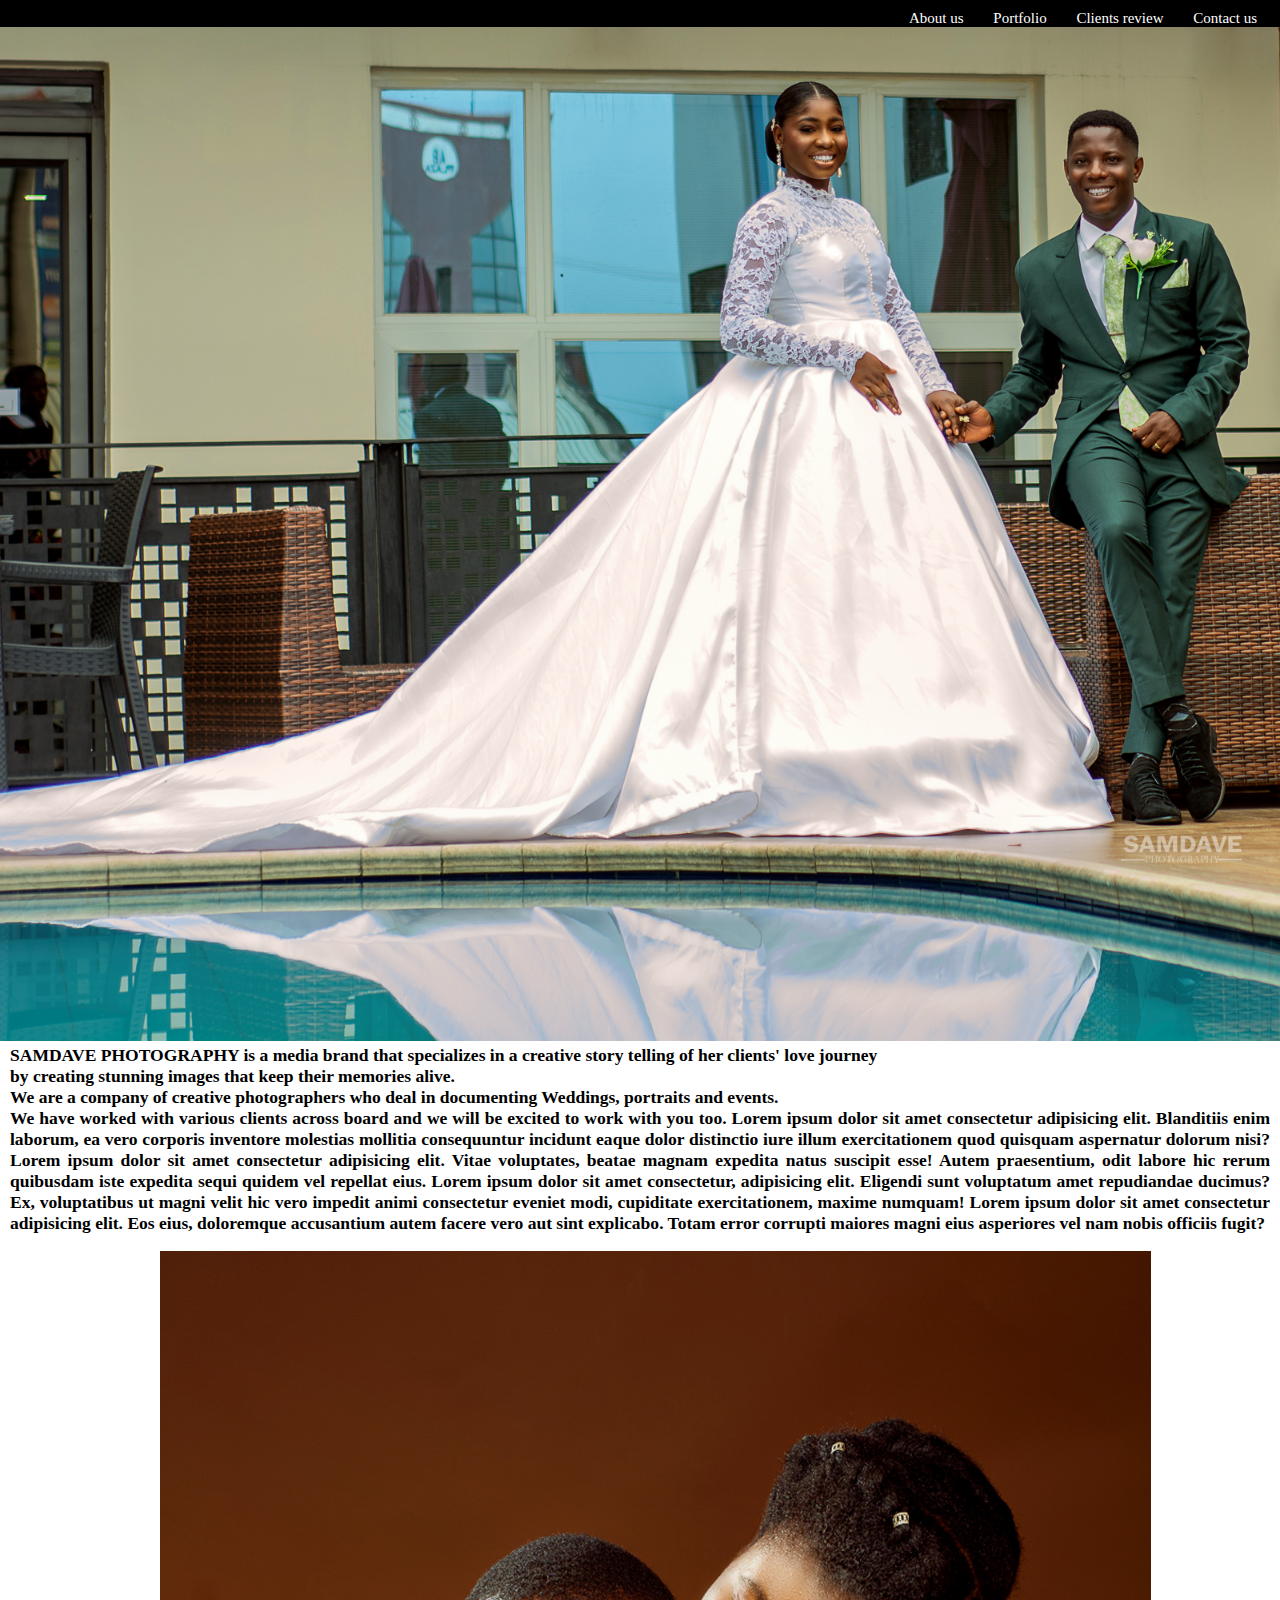
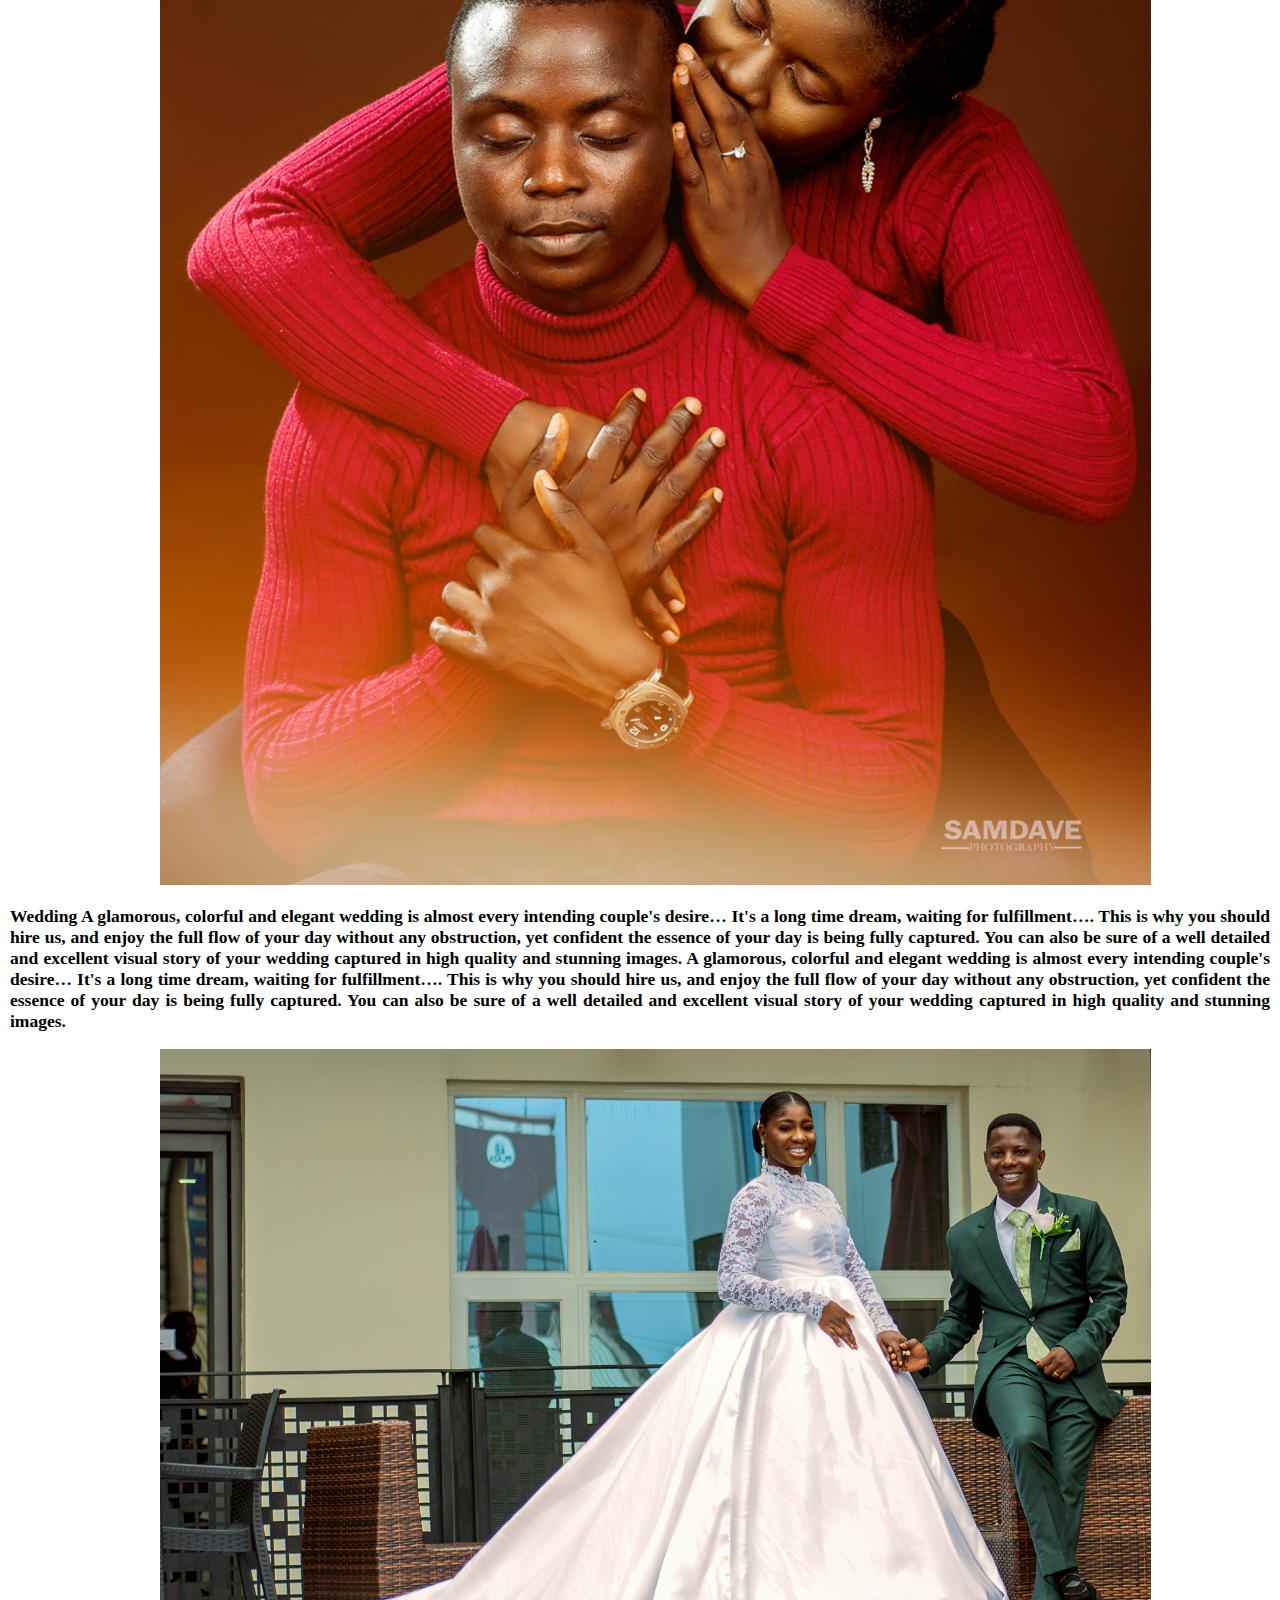
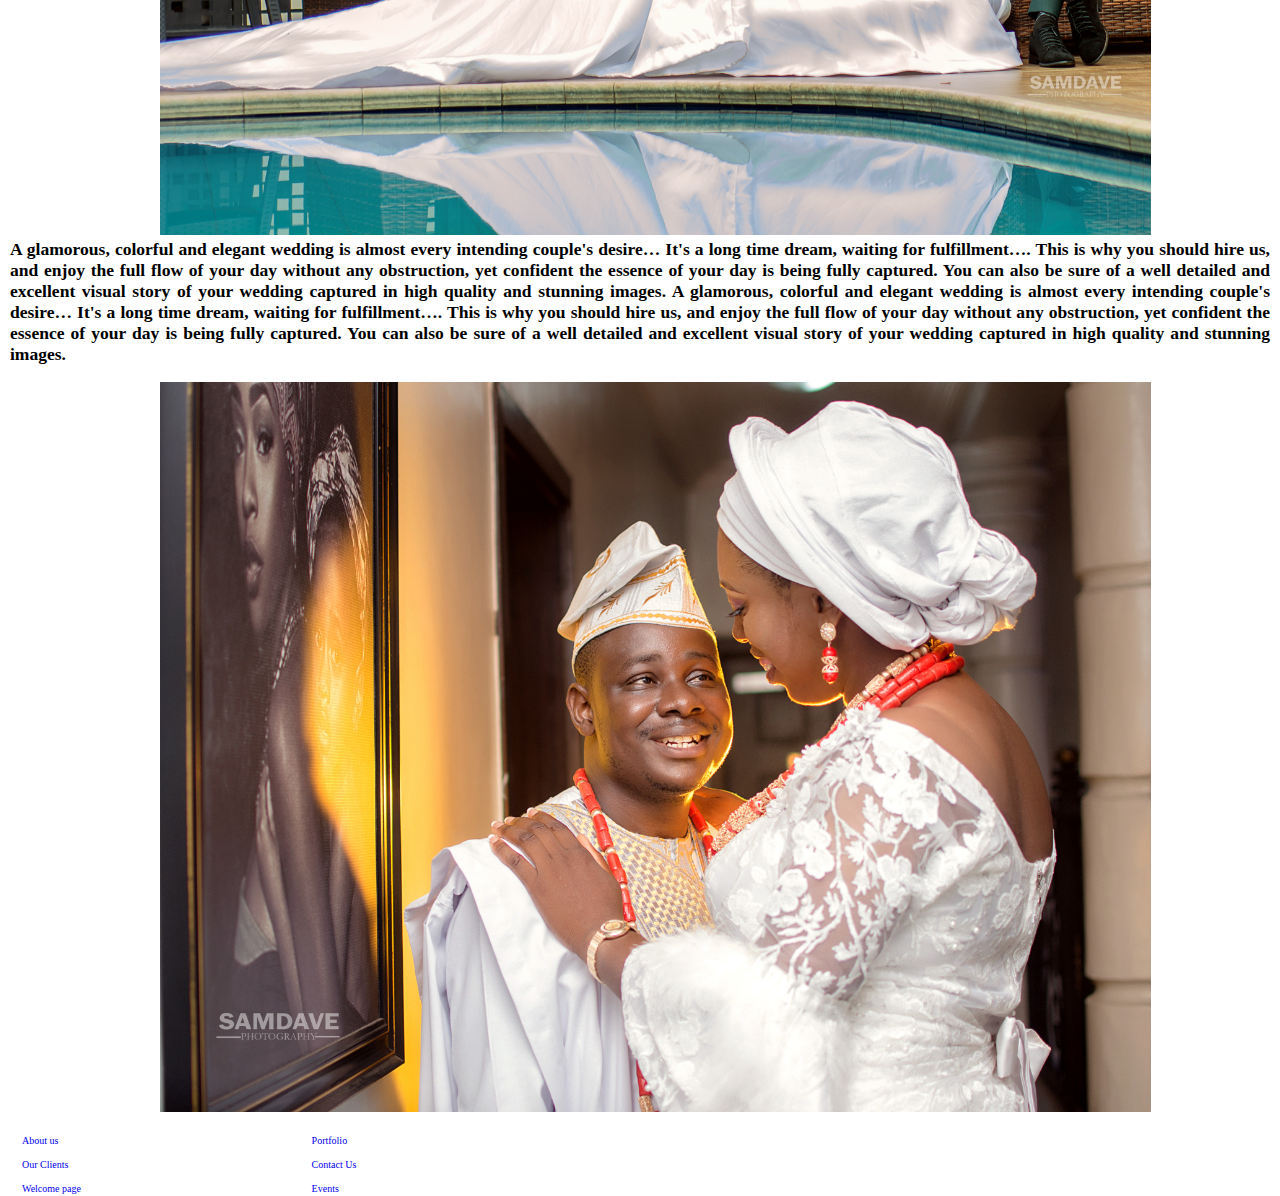
<file: index.html>
<!DOCTYPE html>
<html lang="en">
<head>
    <meta charset="UTF-8"> 
    <meta http-equiv="X-UA-Compatible" content="IE=edge">
    <meta name="viewport" content="width=device-width, initial-scale=1.0">
    <title>Welcome Home</title>
    <link rel="stylesheet" href="page.css">
    <style>
        /* body{
            font-family: 'Lucida Sans', 'Lucida Sans Regular', 'Lucida Grande', 'Lucida Sans Unicode', Geneva, Verdana, sans-serif;
        } */
        
    </style>
</head>
<body>
        <div class="front">
            <div class="logo">
                <div class="options">
                    <nav>
                        <ul>
                            <li><a href="About.html">About us</a></li>
                            <li><a href="Portfolio.html">Portfolio</a></li>
                            <li><a href="clients.html">Clients review</a></li>
                            <li><a href="Contact.html">Contact us</a></li>
                        </ul>
                    </nav>
                </div>
            </div>     
        </div>
    <div class="abou">
       <nav class="fpic"> <img src="/wedding/DSC_3196.jpg" alt=""></nav>
        <h3>
            
        SAMDAVE PHOTOGRAPHY is a media brand that specializes in a creative story telling of her clients' love journey <br> by creating stunning images that keep their memories alive. <br>
We are a company of creative photographers who deal in documenting Weddings, portraits and events.
<br> We have worked with various clients across board and we will be excited to work with you too.
Lorem ipsum dolor sit amet consectetur adipisicing elit. Blanditiis enim laborum, ea vero corporis inventore molestias mollitia consequuntur incidunt eaque dolor distinctio iure illum exercitationem quod quisquam aspernatur dolorum nisi? Lorem ipsum dolor sit amet consectetur adipisicing elit. Vitae voluptates, beatae magnam expedita natus suscipit esse! Autem praesentium, odit labore hic rerum quibusdam iste expedita sequi quidem vel repellat eius. Lorem ipsum dolor sit amet consectetur, adipisicing elit. Eligendi sunt voluptatum amet repudiandae ducimus? Ex, voluptatibus ut magni velit hic vero impedit animi consectetur eveniet modi, cupiditate exercitationem, maxime numquam! Lorem ipsum dolor sit amet consectetur adipisicing elit. Eos eius, doloremque accusantium autem facere vero aut sint explicabo. Totam error corrupti maiores magni eius asperiores vel nam nobis officiis fugit?
        </h3>
    </div>
    <br>
    <div class="picture">
        <img src="DSC_850011.jpg" width="400px
        " alt=""> <br>
<br><div class="abou">
        <h3>
            Wedding 
A glamorous, colorful and elegant wedding is almost every intending couple's desire… 
It's a long time dream, waiting for fulfillment….
This is why you should hire us, and enjoy the full flow of your day without any obstruction, yet confident the essence of your day is being fully captured.
You can also be sure of a well detailed and excellent visual story of your wedding captured in high quality and stunning images.
A glamorous, colorful and elegant wedding is almost every intending couple's desire… 
It's a long time dream, waiting for fulfillment….
This is why you should hire us, and enjoy the full flow of your day without any obstruction, yet confident the essence of your day is being fully captured.
You can also be sure of a well detailed and excellent visual story of your wedding captured in high quality and stunning images.

        </h3></div> <br>
        <img src="/frontpage pictures/DSC_3196.jpg" width="400px
            " alt=""> <br>
           <div class="abou"> <h3>A glamorous, colorful and elegant wedding is almost every intending couple's desire… 
                It's a long time dream, waiting for fulfillment….
                This is why you should hire us, and enjoy the full flow of your day without any obstruction, yet confident the essence of your day is being fully captured.
                You can also be sure of a well detailed and excellent visual story of your wedding captured in high quality and stunning images.
                A glamorous, colorful and elegant wedding is almost every intending couple's desire… 
It's a long time dream, waiting for fulfillment….
This is why you should hire us, and enjoy the full flow of your day without any obstruction, yet confident the essence of your day is being fully captured.
You can also be sure of a well detailed and excellent visual story of your wedding captured in high quality and stunning images.
</h3></div> <br>
        
            <img src="/frontpage pictures/DSC_1919.jpg" width="200px
            " alt=""> 

            
    </div>
    
    <br>

<!-- Table -->
    <table width="40%", style="margin-left: 20px; font-size: 10px; background-color: white; color: black;" >
        
        <tr>
            <td><a href="About.html">About us</a></td>
            <td><a href="portfolio.html"> Portfolio</a></td>
        </tr>
        <tr>
            <td> <br><a href="clients.html"> Our Clients</a></td>
            <td> <br><a href="Contact.html"> Contact Us</a></td>
        </tr>
        
        <tr>
            <td> <br><a href="index.html"> Welcome page</a></td>
            <td> <br><a href="Events.html"> Events</a></td>
        </tr>
        
    </table>
 
    
</body>
</html>
</file>
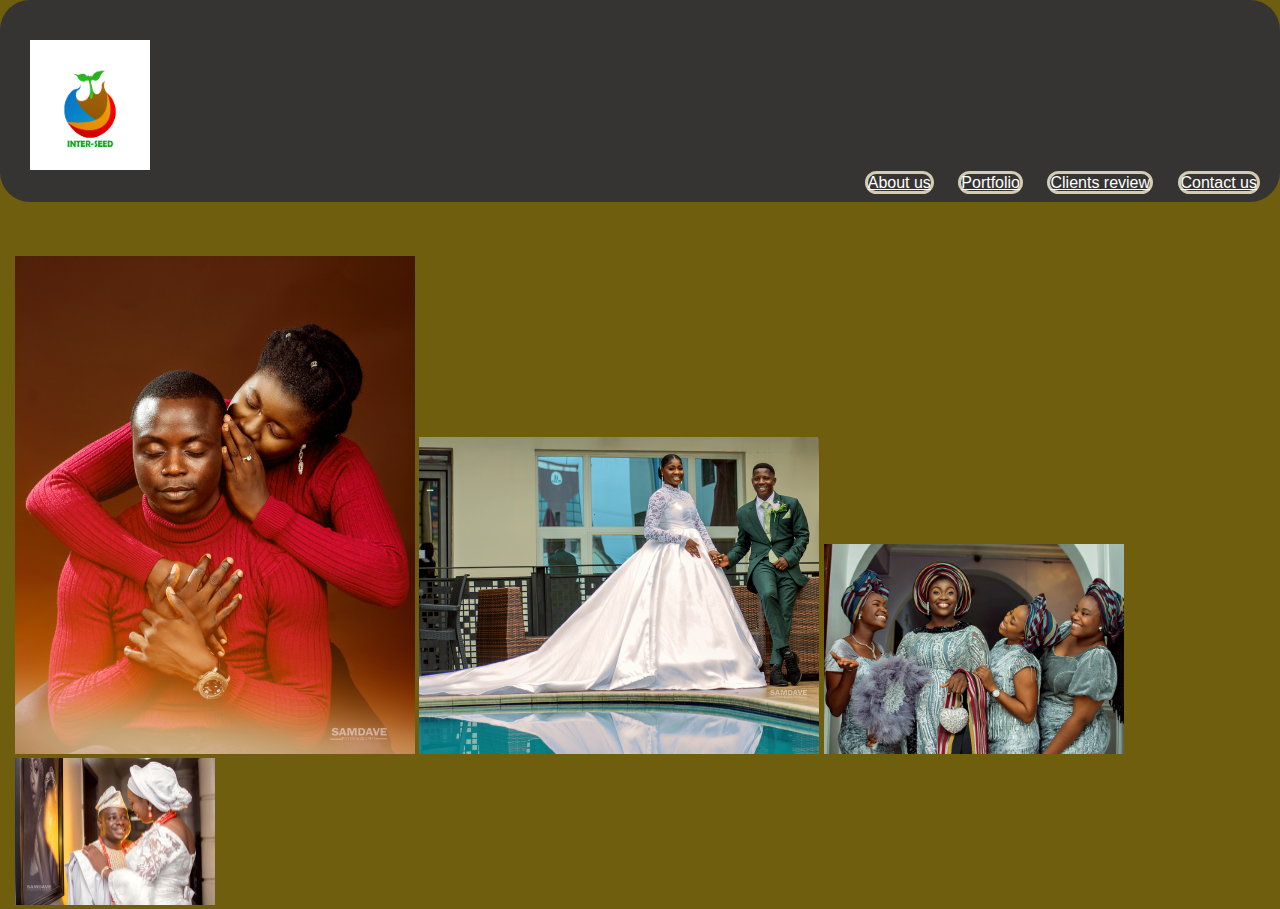
<file: Ogunleke/index.html>
<!DOCTYPE html>
<html lang="en">
<head>
    <meta charset="UTF-8"> 
    <meta http-equiv="X-UA-Compatible" content="IE=edge">
    <meta name="viewport" content="width=device-width, initial-scale=1.0">
    <title>Welcome Home</title>
    <link rel="stylesheet" href="page.css">
</head>
<body>
    <div class="front">
        <img src="/frontpage pictures/Interseed2.01.png" alt="">
        <div class="logo">
           <!-- <img src="/SAMDAVE#3png.png" width="125px" alt=""> -->
        </div>
        
        <div class="options">
            <nav>
                <ul>
                    <li><a href="About us.html">About us</a></li>
                    <li><a href="Portfolio.html">Portfolio</a></li>
                    <!-- <li><a href="">Events</a></li> -->
                    <li><a href="Clients review.html">Clients review</a></li>
                    <li><a href="Contact us.html">Contact us</a></li>
                </ul>

            
            </nav>
            <!-- <img src="/frontpage pictures/SAMDAVE#3png.png" alt=""> -->
        </div>
    </div><br> <br> <br>
    <div class="picture">
        <img src="/frontpage pictures/DSC_850011.jpg" width="400px
        " alt=""> 
        <img src="/frontpage pictures/DSC_3196.jpg" width="400px
            " alt="">
            <img src="/frontpage pictures/DSC_9009.jpg"  width="300px
            " alt=""> 
            <img src="/frontpage pictures/DSC_1919.jpg" width="200px
            " alt=""> 

            
    </div>
    
    
</body>
</html>
</file>
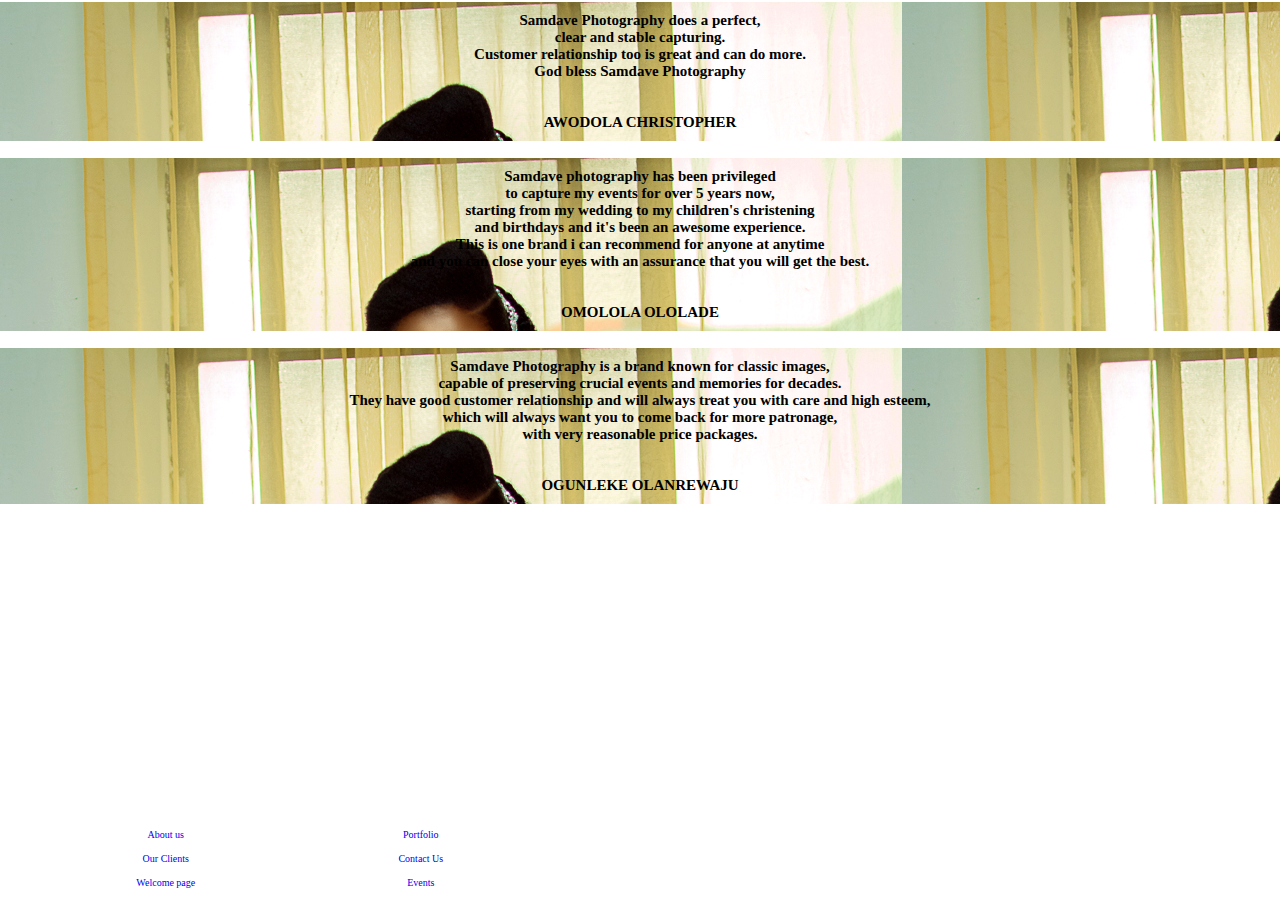
<file: clients.html>
<!DOCTYPE html>
<html lang="en">
<head>
    <meta charset="UTF-8">
    <meta name="viewport" content="width=device-width, initial-scale=1.0">
    <title>Review page</title>
    <link rel="stylesheet" href="page.css">
    <style>
      body{
        text-align: center;
        margin-top: 2px;
        background-color: white;
        transition: all;
      }
      /* body:hover{
        background-color: white;
      } */
    </style>
</head>
<body>
   <div class="rev"> <h4>Samdave Photography does a perfect, <br>clear and stable capturing. <br>Customer relationship too is great and can do more. <br> 
        God bless Samdave Photography 
        <br> <br> <br><strong>AWODOLA CHRISTOPHER </strong>
        </h4></div> <br>
        <div class="rev"><h4>Samdave photography has been privileged <br>to  capture my events for over 5 years now, <br>starting from my wedding to my children's christening <br>and birthdays and it's been an awesome experience. <br> This is one brand i can recommend for anyone at anytime <br> and you can close your eyes with an assurance that you will get the best. <br> 
          <BR></BR> <strong> OMOLOLA OLOLADE </strong>
        </h4></div>  <br>
        <div class="rev"><h4>
            Samdave Photography is a brand known for classic images, <br> capable of preserving crucial events and memories for decades. <br> They have good customer relationship and will always treat you with care and high esteem, <br> which will always want you to come back for more patronage, <br> with very reasonable price packages. 
            <br> <BR></BR><strong>OGUNLEKE OLANREWAJU</strong>
        </h4></div>

        <br><br><br><br> <br><br><br><br></b> <br><br><br><br><br><br><br><br><br><br><br><table width="40%", style="margin-left: 20px; font-size: 10px; background-color: white; color: black;" >
        
          <tr>
              <td><a href="About.html">About us</a></td>
              <td><a href="portfolio.html"> Portfolio</a></td>
          </tr>
          <tr>
              <td> <br><a href="clients.html"> Our Clients</a></td>
              <td> <br><a href="Contact.html"> Contact Us</a></td>
          </tr>
          <tr>
            <td> <br><a href="index.html"> Welcome page</a></td>
            <td> <br><a href="Events.html"> Events</a></td>
        </tr>
          
      </table>
</body>
</html>
</file>
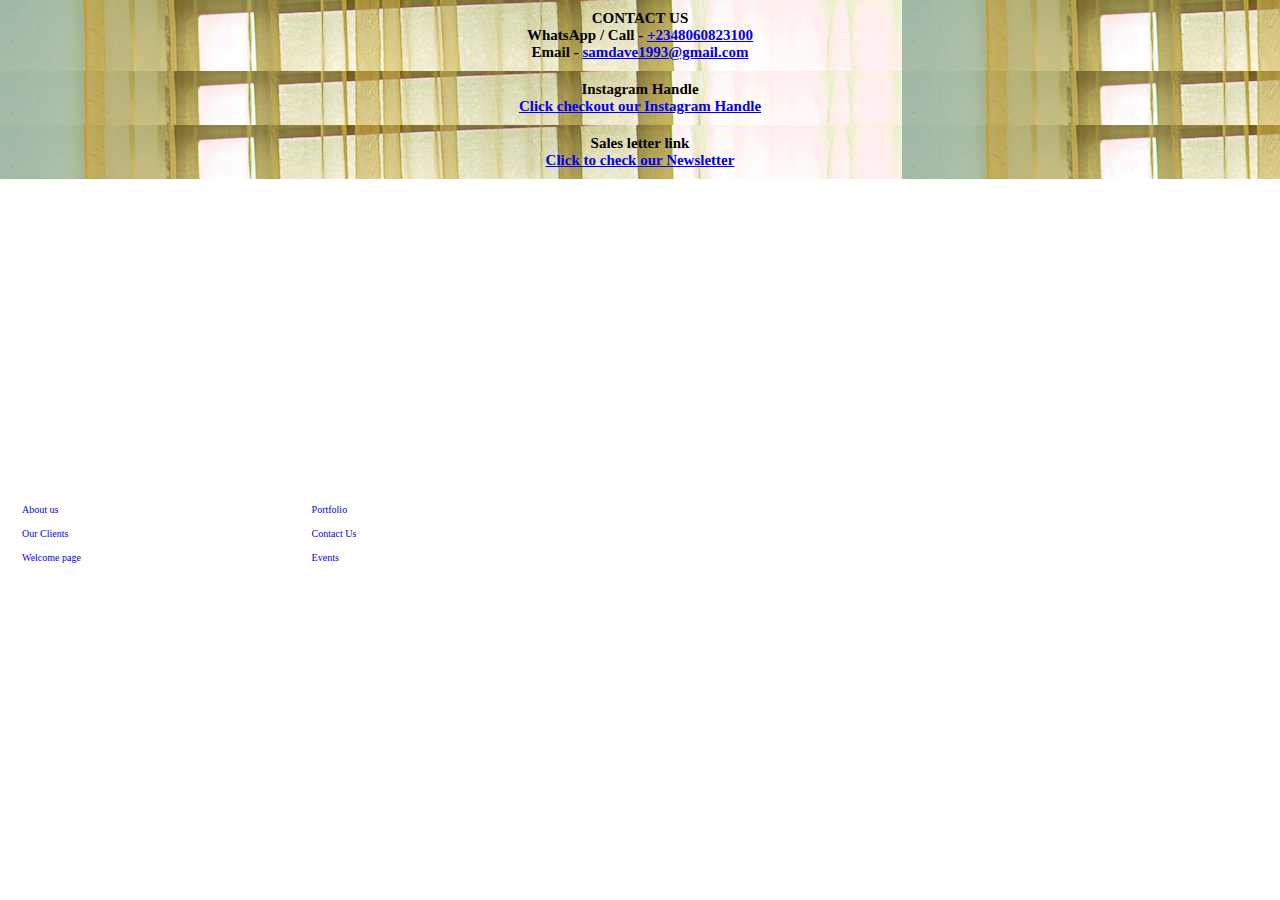
<file: Contact.html>
<!DOCTYPE html>
<html lang="en">
<head>
    <meta charset="UTF-8">
    <meta name="viewport" content="width=device-width, initial-scale=1.0">
    <title>Contact us</title>
    <link rel="stylesheet" href="page.css">
    <!-- <style>
        body{
            background-color: white;
            color: black;
        } -->
            
    </style>
</head>
<body>
    <div class="rev">
        <h4>
            CONTACT US <br>
WhatsApp / Call - <a href="+2348060823100">+2348060823100</a>  <br>
Email - <a href="samdave1993@gmail.com">samdave1993@gmail.com</a> </h4> </div>

<div class="rev"> <h4>
Instagram Handle
<br><a href="http://www.Instagram.com/samdavephotography">Click checkout our Instagram Handle</a>
</h4> </div>

<div class="rev"><h4>Sales letter link 
<br><a href="https://docs.google.com/document/d/1thWpLsdbnFAHa8MOz7YVI7HDMi1PTRUcGRuCKiHtZh4/edit">Click to check our Newsletter</a> </h4> </div>

        </h4>

       <br><br><br><br> <br><br><br><br></b> <br><br><br><br><br><br><br><br><br><br><br><table width="30%", style="margin-left: 20px;" >
        
        <table width="40%", style="margin-left: 20px; font-size: 10px; background-color: white; color: black;" >
        
            <tr>
                <td><a href="About.html">About us</a></td>
                <td><a href="portfolio.html"> Portfolio</a></td>
            </tr>
            <tr>
                <td> <br><a href="clients.html"> Our Clients</a></td>
                <td> <br><a href="Contact.html"> Contact Us</a></td>
            </tr>
            
            <tr>
                <td> <br><a href="index.html"> Welcome page</a></td>
                <td> <br><a href="Events.html"> Events</a></td>
            </tr>
        </table>
   
</body>
</html>
</file>
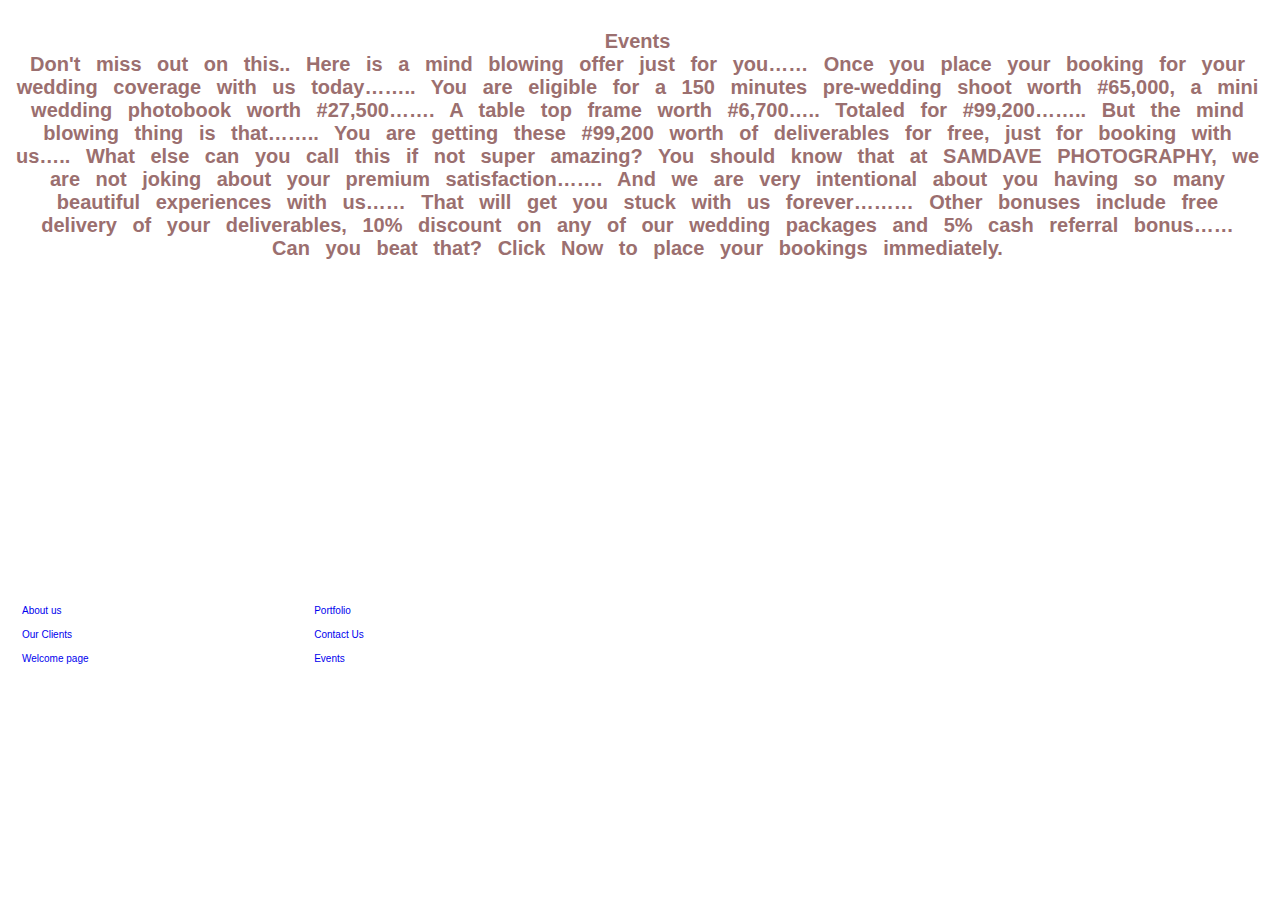
<file: Events.html>
<!DOCTYPE html>
<html lang="en">
<head>
    <meta charset="UTF-8">
    <meta http-equiv="X-UA-Compatible" content="IE=edge">
    <meta name="viewport" content="width=device-width, initial-scale=1.0">
    <title>Events page</title>
    <link rel="stylesheet" href="page.css">
    <style>
        body{
            font-family: 'Lucida Sans', 'Lucida Sans Regular', 'Lucida Grande', 'Lucida Sans Unicode', Geneva, Verdana, sans-serif;
        }
    </style>
</head>
<body>
    <div class="about"><h3><strong> Events </strong> <br>
        Don't miss out on this..
        Here is a mind blowing offer just for you……
        
        Once you place your booking for your wedding coverage with us today……..  
        
        You are eligible for a 150 minutes pre-wedding shoot worth #65,000, a mini wedding photobook worth #27,500…….  
        
        A table top frame worth #6,700…..
        Totaled for #99,200……..
        
        But the mind blowing thing is that……..  
        
        You are getting these #99,200 worth of deliverables for free, just for booking with us…..
        
        What else can you call this if not super amazing?
        
        You should know that at SAMDAVE PHOTOGRAPHY, we are not joking about your premium satisfaction…….  
        
        And we are very intentional about you having so many beautiful experiences with us……  
        
        That will get you stuck with us forever………
        
        Other bonuses include free delivery of your deliverables, 10% discount on any of our wedding packages and 5% cash referral bonus……
        
        Can you beat that?
        
        Click Now to place your bookings immediately.
        </h3></div>

        <br><br><br><br> <br><br><br><br></b> <br><br><br><br><br><br><br><br><br><br><br><table width="40%", style="margin-left: 20px; font-size: 10px; background-color: white; color: black;" >
        
        <tr>
            <td><a href="About.html">About us</a></td>
            <td><a href="portfolio.html"> Portfolio</a></td>
        </tr>
        <tr>
            <td> <br><a href="clients.html"> Our Clients</a></td>
            <td> <br><a href="Contact.html"> Contact Us</a></td>
        </tr>
        <tr>
            <td> <br><a href="index.html"> Welcome page</a></td>
            <td> <br><a href="Events.html"> Events</a></td>
        </tr>
        
        
    </table>
</body>
</html>
</file>
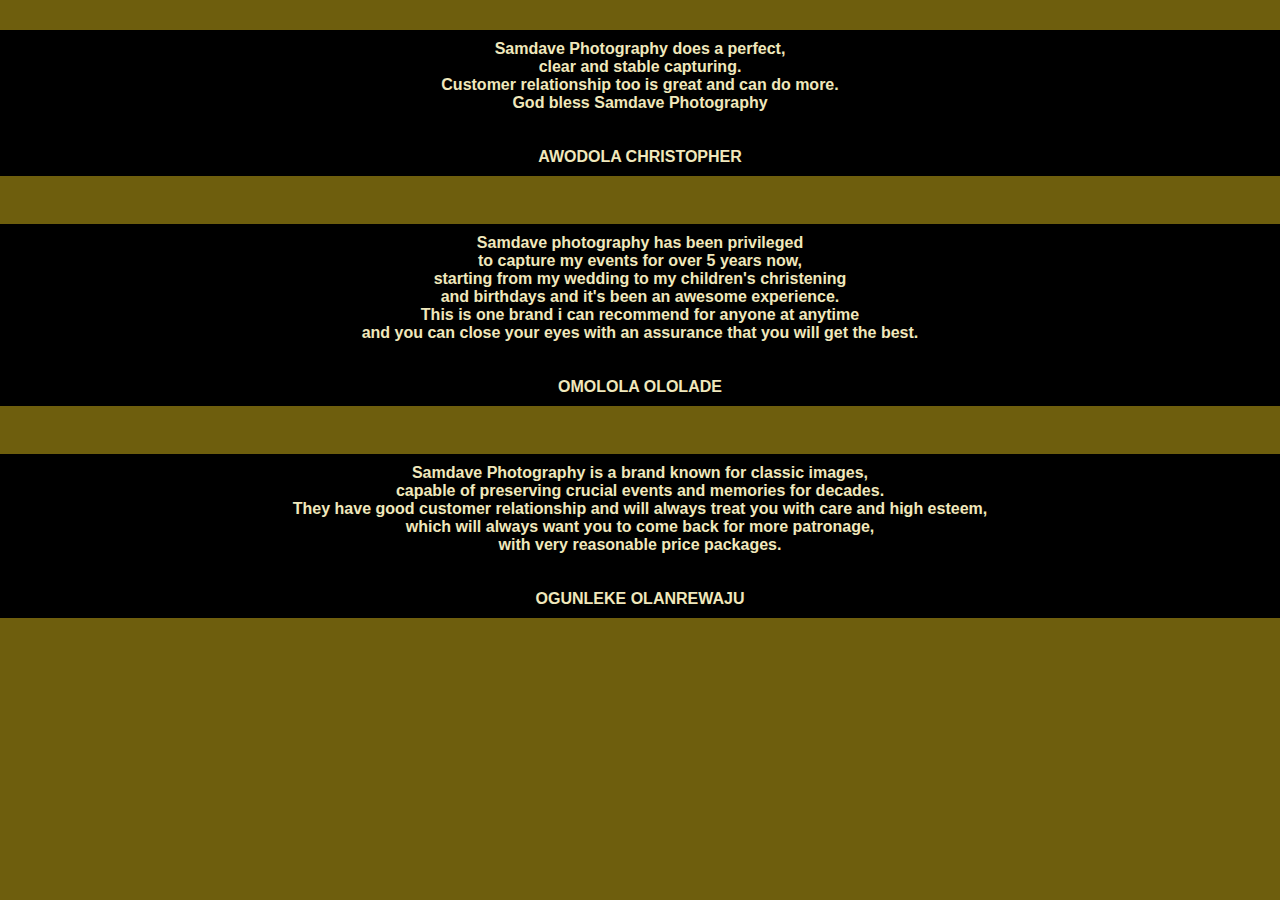
<file: Ogunleke/clients.html>
<!DOCTYPE html>
<html lang="en">
<head>
    <meta charset="UTF-8">
    <meta name="viewport" content="width=device-width, initial-scale=1.0">
    <title>Review page</title>
    <link rel="stylesheet" href="page.css">
</head>
<body>
   <div class="rev"> <h4>Samdave Photography does a perfect, <br>clear and stable capturing. <br>Customer relationship too is great and can do more. <br> 
        God bless Samdave Photography 
        <br> <br> <br><strong>AWODOLA CHRISTOPHER </strong>
        </h4></div> <br>
        <div class="rev"><h4>Samdave photography has been privileged <br>to  capture my events for over 5 years now, <br>starting from my wedding to my children's christening <br>and birthdays and it's been an awesome experience. <br> This is one brand i can recommend for anyone at anytime <br> and you can close your eyes with an assurance that you will get the best. <br> 
          <BR></BR> <strong> OMOLOLA OLOLADE </strong>
        </h4></div>  <br>
        <div class="rev"><h4>
            Samdave Photography is a brand known for classic images, <br> capable of preserving crucial events and memories for decades. <br> They have good customer relationship and will always treat you with care and high esteem, <br> which will always want you to come back for more patronage, <br> with very reasonable price packages. 
            <br> <BR></BR><strong>OGUNLEKE OLANREWAJU</strong>
        </h4></div>
</body>
</html>
</file>
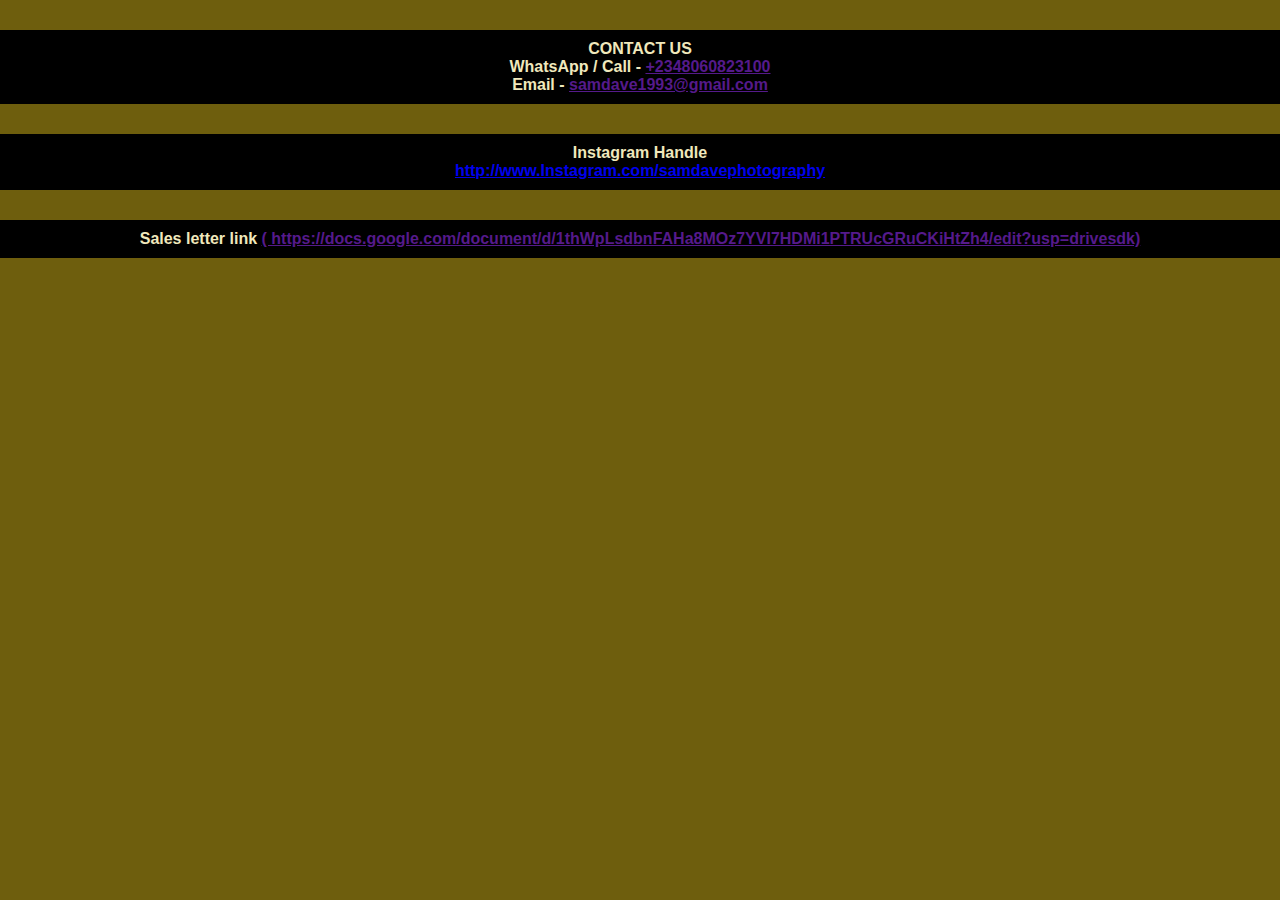
<file: Ogunleke/Contact.html>
<!DOCTYPE html>
<html lang="en">
<head>
    <meta charset="UTF-8">
    <meta name="viewport" content="width=device-width, initial-scale=1.0">
    <title>Contact us</title>
    <link rel="stylesheet" href="page.css">
</head>
<body>
    <div class="rev">
        <h4>
            CONTACT US <br>
WhatsApp / Call - <a href="">+2348060823100</a>  <br>
Email - <a href="">samdave1993@gmail.com</a> </h4> </div>

<div class="rev"> <h4>
Instagram Handle
<br><a href="http://www.Instagram.com/samdavephotography">http://www.Instagram.com/samdavephotography</a>
</h4> </div>

<div class="rev"><h4>Sales letter link 
<a href="">( https://docs.google.com/document/d/1thWpLsdbnFAHa8MOz7YVI7HDMi1PTRUcGRuCKiHtZh4/edit?usp=drivesdk)</a> </h4> </div>

        </h4>
   
</body>
</html>
</file>
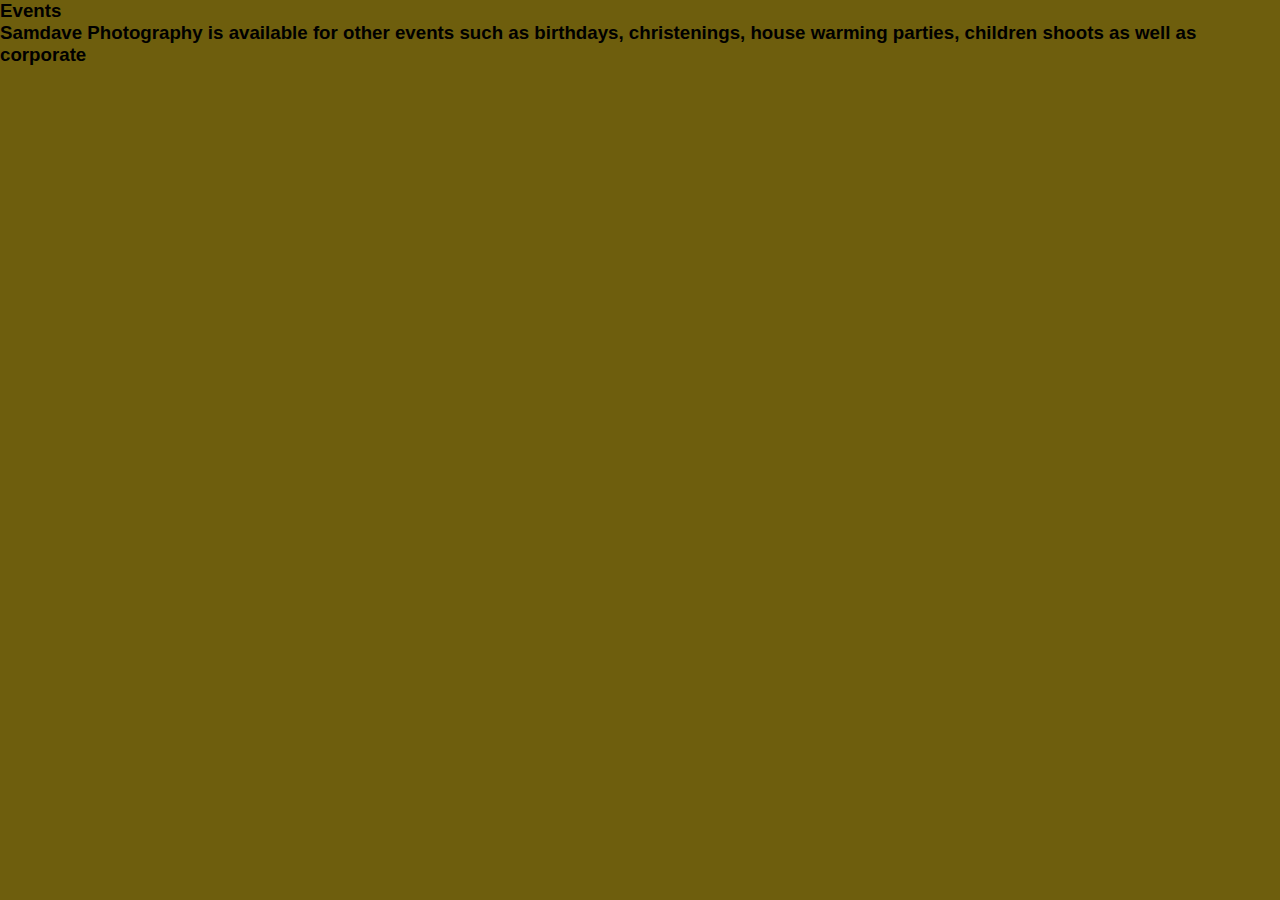
<file: Ogunleke/Events.html>
<!DOCTYPE html>
<html lang="en">
<head>
    <meta charset="UTF-8">
    <meta http-equiv="X-UA-Compatible" content="IE=edge">
    <meta name="viewport" content="width=device-width, initial-scale=1.0">
    <title>Events page</title>
    <link rel="stylesheet" href="page.css">
</head>
<body>
    <h3 class="eve"><strong> Events </strong> <br>
        Samdave Photography is available for other events such as birthdays, christenings, house warming parties, children shoots as well as corporate 
        </h3>
</body>
</html>
</file>
<file: page.css>
*{
    margin: 0;
    padding: 0;
    box-sizing: border-box;
    
}
body{
   font-family: 'Dancing Script', cursive;
    font-size: 15px;
    background-color: white;
    
    }

    /* Welcome page top */
    .logo{
        width: 100%;
        /* background-color: black; */
        color: black;
    }
.fpic img{
        width: 100%;
    }
    .picun.img{
        width: 100%;
        height: 90px;
    }
    .options nav{
        color: black;
        background-color: black;
        color: black;
    }
    .notch{
        width: 100%;
        height: 50px;
    }
/* .front{
    /* background-image: url(/wedding/DSC_3196.jpg); */
    /* height: 570px;
    max-width: 1400px;
    min-width: 500px;
    margin-left: 1px;
    position: relative;
    transition: all;
    transition: 3s; */
} */
.abou h3{
    padding-top: 2px;
    font-size: 25px;
    padding-left: 10px;
    padding-right: 10px;
    text-align: justify;
}
.about h3{
    padding-top: 2px;
    font-size: 25px;
    padding-left: 10px;
    padding-right: 10px;
    text-align: justify;
}
/* #black{
    background-color: white;
    color: white;
} */
/* .front:hover{
    background-image: url(DSC_850011.jpg);
    width: 500px;
} */
.front.img:hover{
    margin-left: 20px;
    width: 10px;
    height: 500px;
}
 
/* welcome page pictures */
.front img{
    margin-left: 30px;
    margin-top: 20px;
    padding-top: 20px;
    width: 10px;
    height: 600px;
}


/* Links, and the hover on first page */
nav{
    flex: 1;
    text-align: right;
}
.front nav ul{
    display: inline-block;
    list-style: none;
    text-decoration: none;
}
.front nav ul li{
    margin-top: 10px;
    display: inline-block;
    margin-right: 20px;
}


nav ul li a{
    color: white;
    border-style: solid;
    border-radius: 10px;
    border-color: black;
    text-decoration: none;
    transition: all;
    transition: 3s;
}
nav ul li a:hover{
    background-color: gold;
}

/* Pictures on welcome page */
.picture img{
padding-left: 1px;
padding-right: 1px;
width: 90%;
padding-left: 160px;
}
.pict.img{
    padding-left: 200px;
    width: 98%;
    height:90%;
    padding-right: 20px;
    margin-bottom: 20px;
    padding-bottom: 500%;
    }
    
/* About page  */
.about h3{
    font-size: 20px;
    color: rgb(155, 111, 111);
    align-items: center;
    justify-content: space-between;
    /* background-color: rgb(54, 33, 33); */
    padding-bottom: 20px;
    padding-top: 15px;
    padding-right: 15px;
    margin-right: 5px;
    margin-left: 5px;
    margin-top: 15px;
    text-align: center;
    word-spacing: 10px;
}

/* Words on the about page */
.abou h3{
    text-align: justify;
    padding-left: 10px;
    padding-right: 10px;
}

/* Portfolio page */
.one{
    background-color: rgb(26, 20, 20);
    color: rgb(129, 118, 118);
    padding-top: 5px;
    padding-right: 10px;
    padding-left: 10px;
    padding-bottom: 20px;
    margin-top: 20px;
    
}

/* Words on the portfolio page */
.port h5{
    font-size: 20px;
    padding-left: 20px;
    padding-right: 10px;
    text-align: justify;
}
.port img{
    padding-left: 150px;
    padding-right: 2px;
    width: 90%;
    
}
h5.eve{
    color: white;
    margin-top: 20px;
    padding-left: 10px;
    padding-right: 10px;
}

/* Review page  */
.rev{
    background-image: url(/wedding/DSC_9212.jpg);
    color: black
    margin-top: 30px;
    padding-top: 10px;
    padding-bottom: 10px;
    text-align: center;
}

/* table */
tr td a{
    text-decoration: none;
    transition: all;
    transition: 3s;
}
tr td a:hover{
    background-color: gold;
}

@media screen and (max-width: 400px) {
    body{
        max-width: 90%;
        font-size: 13px;
        /* font-family: 'Lucida Sans', 'Lucida Sans Regular', 'Lucida Grande', 'Lucida Sans Unicode', Geneva, Verdana, sans-serif; */
    font-family: 'Segoe UI', Tahoma, Geneva, Verdana, sans-serif; 
    }
     .options{
        width: 111%;
        height: 20px;
    }
     .options nav{
        color: black;
        /* background-color: black; */
        color: black;
        text-align: right;
        width: 100%;
        }

        .options nav ul{
            text-align: right;
        }
        .options nav ul li{
            text-align: right;
            justify-content: right;
            padding-left: 7%;
        }
    .front img{
        /* background-image: url(DSC_850011.jpg); */
        height: 90%;
        width: 90%;
    }
    .abou h3{
        background-color: white;
    }
    .abou .fpic img{
        height: 100%;
    }
    .about h3{
        font-size: 13px;
    }
    .fpic img{
        width: 100%;
        height: 200%;
    }

        .logo{
            width: 50%;
            height: 50%;
            /* background-image: url(/wedding/_MG_5275.jpg); */
        }
    
    .port img{
        padding-left: 2px;
        padding-right: 2px;
        width: 100%;
    }

    /* welcome page pictures */
    .picture img{
        padding-left: 2px;
        padding-right: 2px;
        width: 100%;
        height: 100%;
        }
        /* portfolio pictures */
        /* .port img{
            padding-left: 15px;
            padding-right: 15px;
            width: 120%;
            height: 100%;
            } */
            .front{
                padding-left: 1px;
                width: 100%;
                height: 100%;
                }
                .front nav ul li{
                    margin-top: 5px;
                    display: grid;
                    margin-left: 200px;
                    justify-content: right;
                    padding-bottom: 50%;
                }
                .front nav ul{
                    display: flex;
                    list-style: none;
                    text-decoration: none;
            padding-bottom: 50%;
                }
           
}
@media screen and (max-width: 800px) {
    body{
       max-width: 100%;
       font-size: 13px;
       /* font-family: 'Lucida Sans', 'Lucida Sans Regular', 'Lucida Grande', 'Lucida Sans Unicode', Geneva, Verdana, sans-serif; */
      font-family: 'Segoe UI', Tahoma, Geneva, Verdana, sans-serif;
    .options{
        width: 111%;
        height: 20px;
    }
    .options nav{
        color: black;
        /* background-color: black; */
        color: black;
        text-align: right;
        width: 100%;
    }
    .options nav ul a{
            text-align: right;
        }
        .options nav ul li{
            text-align: right;
            justify-content: 2px;
            padding-left: 5%;
        }
    .front img{
        /* background-image: url(DSC_850011.jpg); */
        /* height: 90%; */
        /* width: 90%; */
    }
    .abou h3{
        background-color: white;
    }
    .about h3{
        font-size: 13px;
    }
    .abou .fpic img{
        height: 100%;
    }
    .fpic img{
        width: 100%;
        height: 200%;
    }
    .notch img{


    }
    /* portfolio pictures */
    .port img{
        padding-left: 2px;
        padding-right: 2px;
        width: 100%;
    }
    .logo{
            /* background-image: url(DSC_850011.jpg); */
            height: 90%;
            width: 90%;
    }
    /* welcome page pictures */
    .picture img{
        padding-left: 5px;
        padding-right: 5px;
        width: 100%;
        height: 100%;
        
        }
        .port img{
            padding-left: 15px;
            padding-right: 15px;
            width: 100%;
            height: 100%;
            }
            .front{
                padding-left: 1px;
                width: 100%;
                height: 100%;
                }
                .front nav ul li{
                    margin-top: 5px;
                    display: inline-block;
                    margin-left: 10px;
                }
                .front nav ul{
                    display: flex;
                    list-style: none;
                    text-decoration: none;
                }
           
}
</file>
<file: Ogunleke/page.css>
*{
    margin: 0;
    padding: 0;
    box-sizing: border-box;
}
body{
    font-family: 'Poppins', sans-serif;
    }
body{
    /* background-color: rgb(26, 5, 5); */
    background-color: rgb(110, 94, 13);
}
.front{
    background-color: rgb(54, 51, 51);
    border-radius: 30px;
    
}
.front img{
    margin-left: 30px;
    margin-top: 20px;
    padding-top: 20px;
    width: 120px;
    height: 150px;
}

.options{
    display: flex;
    align-items: center;
    padding-bottom: 10px;
    padding-top: -10px;
    transition: all;
}
.option:hover{
    background-color: gold;
}
nav{
    flex: 1;
    text-align: right;
}
.front nav ul{
    display: inline-block;
    list-style: none;
    
}
.front nav ul li{
    display: inline-block;
    margin-right: 20px;
    
}


nav ul li a{
    color: white;
    border-style: solid;
    border-radius: 20px;
   border-color: rgb(209, 204, 178);
   
}

.picture{
padding-left: 15px;
}



/* About page  */
.about h3{
    color: rgb(155, 111, 111);
    align-items: center;
    justify-content: space-between;
    background-color: rgb(54, 33, 33);
    padding-bottom: 20px;
    padding-top: 15px;
    margin-right: 5px;
    margin-left: 5px;
    margin-top: 15px;
    text-align: center;
    word-spacing: 10px;
}

/* Portfolio page */
.one{
    background-color: rgb(26, 20, 20);
    color: rgb(129, 118, 118);
    padding-top: 5px;
    padding-right: 10px;
    padding-left: 10px;
    padding-bottom: 20px;
    margin-top: 20px;
    
}
.port{
    padding-left: 40px;
}
h5.eve{
    color: white;
    /* background-color: black; */
    margin-top: 20px;
    padding-left: 10px;
    padding-right: 10px;
}

/* Review page  */
.rev{
    background-color: black;
    color: rgb(240, 232, 188);
    margin-top: 30px;
    padding-top: 10px;
    padding-bottom: 10px;
    text-align: center;
}
</file>
